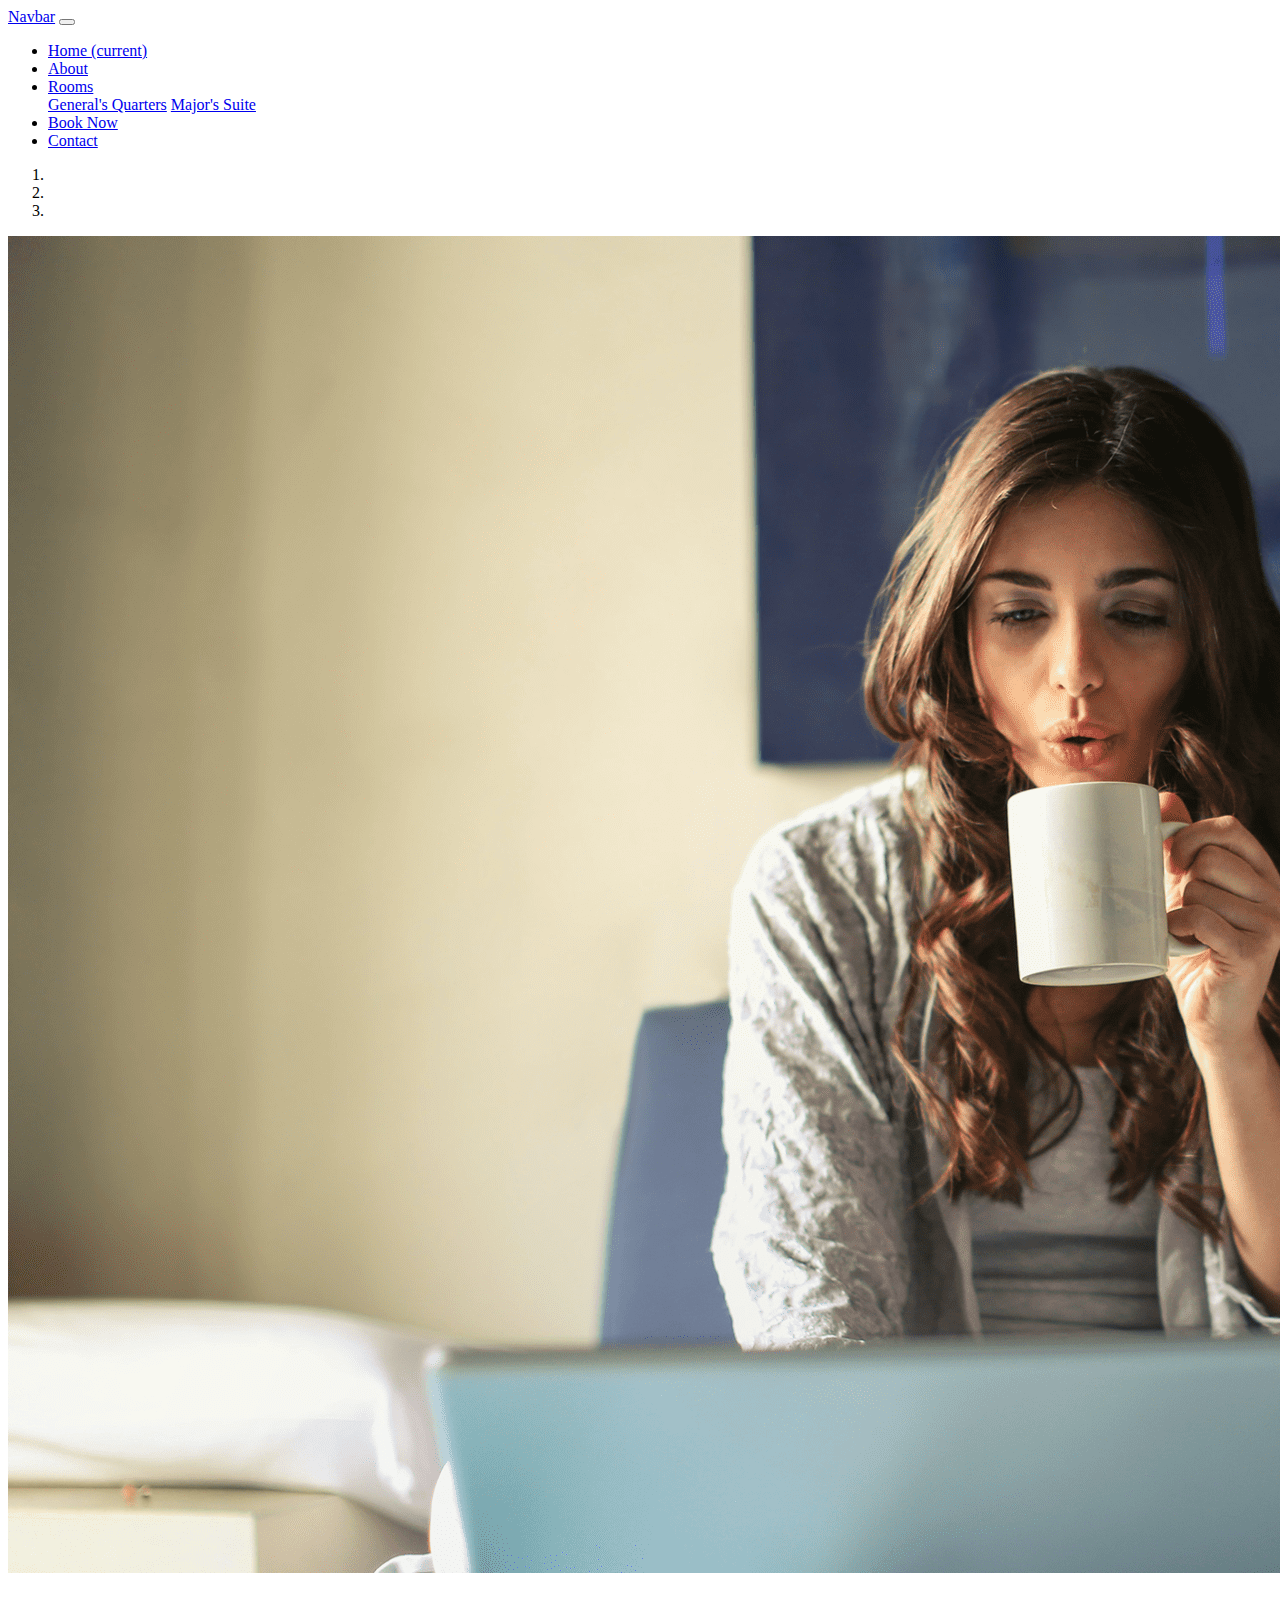
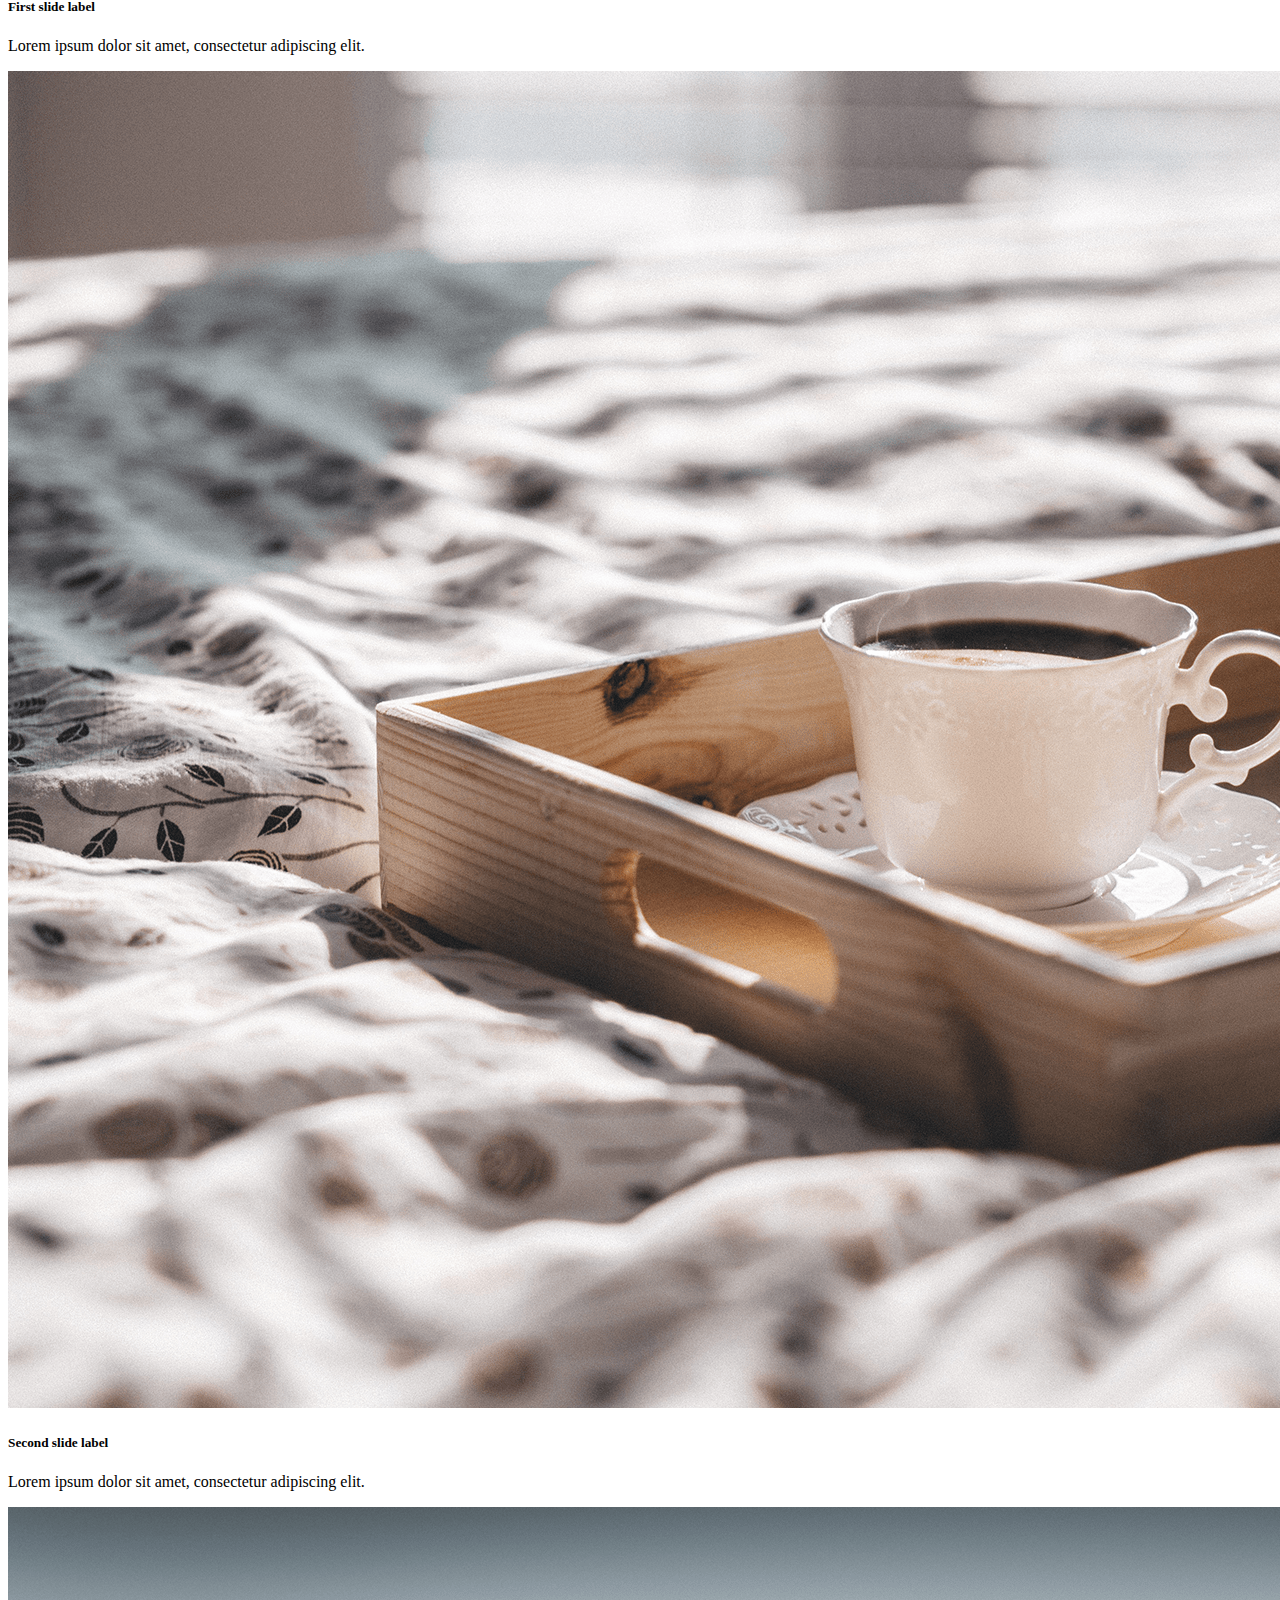
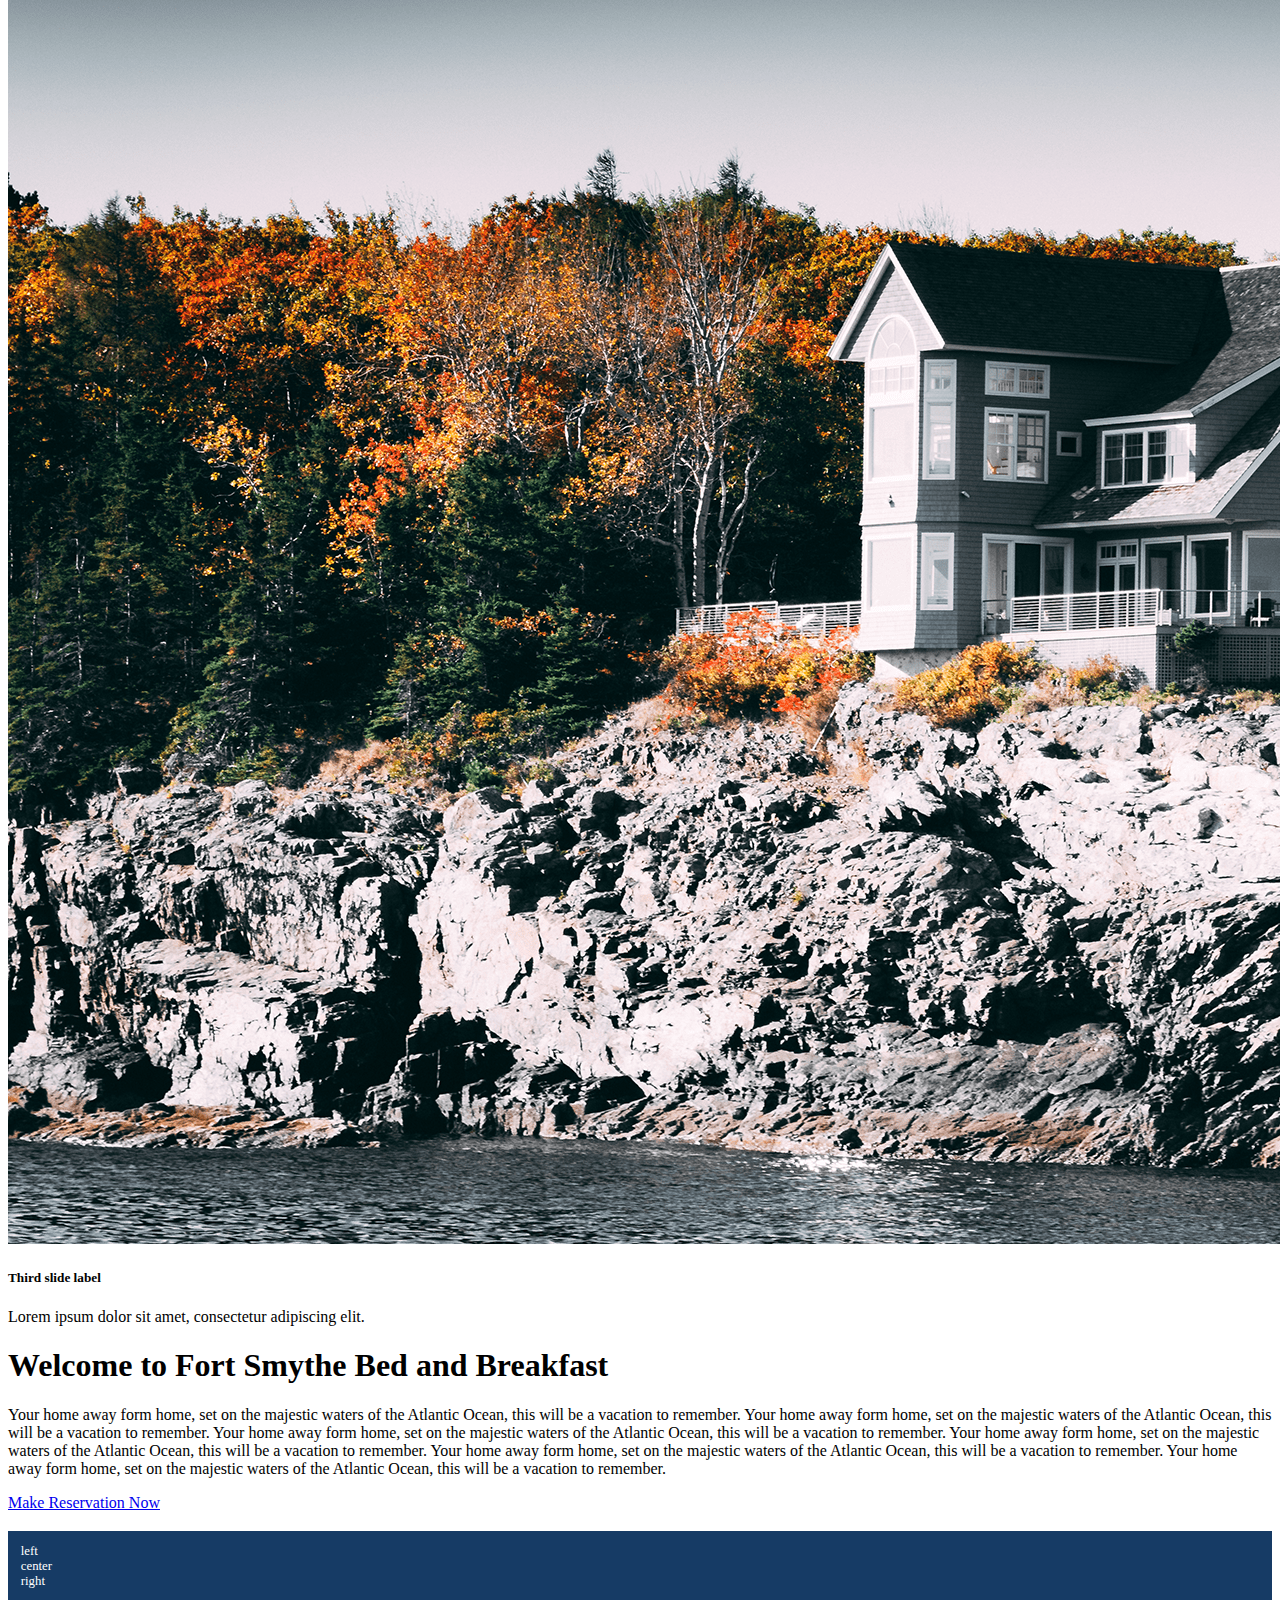
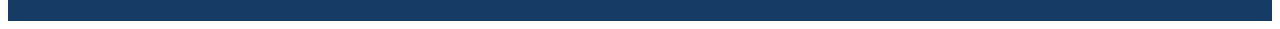
<file: html-source/index.html>
<!doctype html>
<html lang="en">

<head>
    <!-- Required meta tags -->
    <meta charset="utf-8">
    <meta name="viewport" content="width=device-width, initial-scale=1, shrink-to-fit=no">

    <title>My Nice Page</title>

    <link rel="stylesheet" href="https://cdn.jsdelivr.net/npm/bootstrap@4.6.0/dist/css/bootstrap.min.css" 
        integrity="sha384-B0vP5xmATw1+K9KRQjQERJvTumQW0nPEzvF6L/Z6nronJ3oUOFUFpCjEUQouq2+l" crossorigin="anonymous">

    <style>
        .my-footer {
            height: 5em;
            background-color: #163b65;
            margin-top: 1.5em;
            padding: 1em;
            color: white;
            font-size: 80%;
        }
    </style>
</head>

<body>

<nav class="navbar navbar-expand-lg navbar-dark bg-dark">
<a class="navbar-brand" href="#">Navbar</a>
<button class="navbar-toggler" type="button" data-toggle="collapse" data-target="#navbarNav" aria-controls="navbarNav" aria-expanded="false" aria-label="Toggle navigation">
<span class="navbar-toggler-icon"></span>
</button>
<div class="collapse navbar-collapse" id="navbarNav">
<ul class="navbar-nav">
  <li class="nav-item active">
    <a class="nav-link" href="index.html">Home <span class="sr-only">(current)</span></a>
  </li>
  <li class="nav-item">
    <a class="nav-link" href="about.html">About</a>
  </li>
  <li class="nav-item dropdown">
    <a class="nav-link dropdown-toggle" href="#" id="navbarDropdownMenuLink" role="button" data-toggle="dropdown" aria-haspopup="true" aria-expanded="false">
      Rooms
    </a>
    <div class="dropdown-menu" aria-labelledby="navbarDropdownMenuLink">
      <a class="dropdown-item" href="generals.html">General's Quarters</a>
      <a class="dropdown-item" href="majors.html">Major's Suite</a>
    </div>
  </li>
  <li class="nav-item">
    <a class="nav-link" href="reservation.html">Book Now</a>
  </li>
  <li class="nav-item">
    <a class="nav-link" href="contact.html">Contact</a>
  </li>
  
</ul>
</div>
</nav>


<div id="main-carousel" class="carousel slide carousel-fade" data-ride="carousel">

    <ol class="carousel-indicators">
        <li data-target="#main-carousel" data-slide-to="0" class="active"></li>
        <li data-target="#main-carousel" data-slide-to="1"></li>
        <li data-target="#main-carousel" data-slide-to="2"></li>
    </ol>

    <div class="carousel-inner">
        <div class="carousel-item active">
            <img src="static/images/woman-laptop.png" class="d-block w-100" alt="Woman and laptop">
            <div class="carousel-caption d-none d-md-block">
                <h5>First slide label</h5>
                <p>Lorem ipsum dolor sit amet, consectetur adipiscing elit.</p>
            </div>
        </div>
        <div class="carousel-item">
            <img src="static/images/tray.png" class="d-block w-100" alt="Tray with coffee">
            <div class="carousel-caption d-none d-md-block">
                <h5>Second slide label</h5>
                <p>Lorem ipsum dolor sit amet, consectetur adipiscing elit.</p>
            </div>
        </div>
        <div class="carousel-item">
            <img src="static/images/outside.png" class="d-block w-100" alt="Outside">
            <div class="carousel-caption d-none d-md-block">
                <h5>Third slide label</h5>
                <p>Lorem ipsum dolor sit amet, consectetur adipiscing elit.</p>
            </div>
        </div>
    </div>
</div>

<div class="container-fluid">
    <div class="row">
        <div class="col">
            <h1 class="text-center mt-4">Welcome to Fort Smythe Bed and Breakfast</h1>
            <p>
                Your home away form home, set on the majestic waters of the Atlantic Ocean, this will be a vacation to remember.
                Your home away form home, set on the majestic waters of the Atlantic Ocean, this will be a vacation to remember.
                Your home away form home, set on the majestic waters of the Atlantic Ocean, this will be a vacation to remember.
                Your home away form home, set on the majestic waters of the Atlantic Ocean, this will be a vacation to remember.
                Your home away form home, set on the majestic waters of the Atlantic Ocean, this will be a vacation to remember.
                Your home away form home, set on the majestic waters of the Atlantic Ocean, this will be a vacation to remember.
            </p>
        </div>
    </div>


    <div class="row">

        <div class="col text-center">

            <a href="make-reservation.html" class="btn btn-success">Make Reservation Now</a>

        </div>
    </div>

</div>


<footer class="my-footer">
    <div class="row">
        <div class="col">
            left
        </div>

        <div class="col">
            center
        </div>

        <div class="col">
            right
        </div>
    </div>
</footer>

<script src="https://code.jquery.com/jquery-3.5.1.slim.min.js" 
    integrity="sha384-DfXdz2htPH0lsSSs5nCTpuj/zy4C+OGpamoFVy38MVBnE+IbbVYUew+OrCXaRkfj" 
    crossorigin="anonymous"></script>
<script src="https://cdn.jsdelivr.net/npm/bootstrap@4.6.0/dist/js/bootstrap.bundle.min.js" 
    integrity="sha384-Piv4xVNRyMGpqkS2by6br4gNJ7DXjqk09RmUpJ8jgGtD7zP9yug3goQfGII0yAns" 
    crossorigin="anonymous"></script>


</body>

</html>
</file>
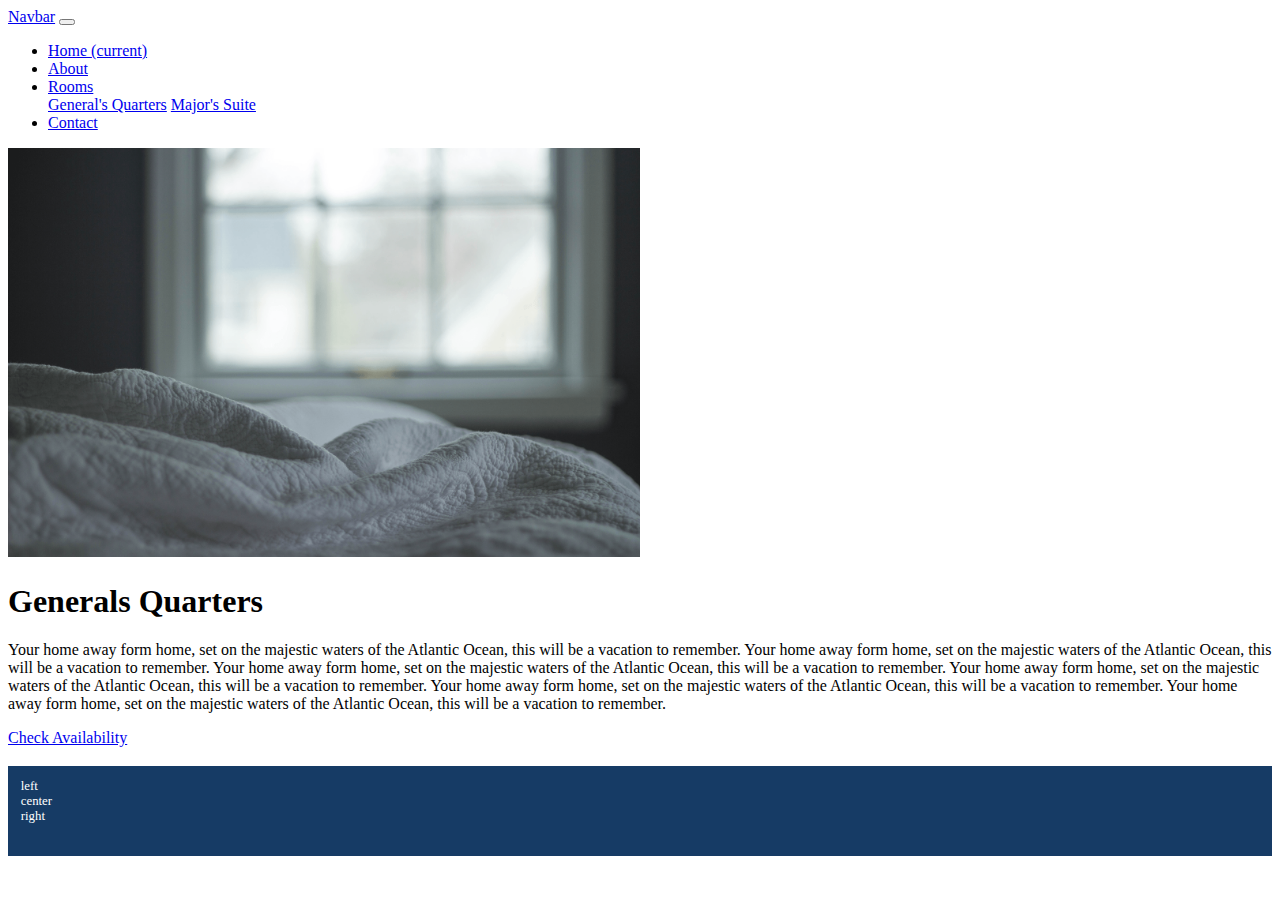
<file: html-source/generals.html>
<!doctype html>
<html lang="en">

<head>
    <!-- Required meta tags -->
    <meta charset="utf-8">
    <meta name="viewport" content="width=device-width, initial-scale=1, shrink-to-fit=no">

    <title>My Nice Page</title>

    <link rel="stylesheet" href="https://cdn.jsdelivr.net/npm/bootstrap@4.6.0/dist/css/bootstrap.min.css" 
        integrity="sha384-B0vP5xmATw1+K9KRQjQERJvTumQW0nPEzvF6L/Z6nronJ3oUOFUFpCjEUQouq2+l" crossorigin="anonymous">

    <style>
        .my-footer {
            height: 5em;
            background-color: #163b65;
            margin-top: 1.5em;
            padding: 1em;
            color: white;
            font-size: 80%;
        }

        .room-image{
            max-width: 50%;
        }

    </style>
</head>

<body>

<nav class="navbar navbar-expand-lg navbar-dark bg-dark">
<a class="navbar-brand" href="#">Navbar</a>
<button class="navbar-toggler" type="button" data-toggle="collapse" data-target="#navbarNav" aria-controls="navbarNav" aria-expanded="false" aria-label="Toggle navigation">
<span class="navbar-toggler-icon"></span>
</button>
<div class="collapse navbar-collapse" id="navbarNav">
<ul class="navbar-nav">
  <li class="nav-item active">
    <a class="nav-link" href="index.html">Home <span class="sr-only">(current)</span></a>
  </li>
  <li class="nav-item">
    <a class="nav-link" href="about.html">About</a>
  </li>
  <li class="nav-item dropdown">
    <a class="nav-link dropdown-toggle" href="#" id="navbarDropdownMenuLink" role="button" data-toggle="dropdown" aria-haspopup="true" aria-expanded="false">
      Rooms
    </a>
    <div class="dropdown-menu" aria-labelledby="navbarDropdownMenuLink">
      <a class="dropdown-item" href="generals.html">General's Quarters</a>
      <a class="dropdown-item" href="majors.html">Major's Suite</a>
    </div>
  </li>
  <li class="nav-item">
    <a class="nav-link" href="contact.html">Contact</a>
  </li>
  
</ul>
</div>
</nav>




<div class="container">

    <div class="row">
        <div class="col">
          <img src="static/images/generals-quarters.png" class="img-fluid img-thumbnail mx-auto d-block room-image" alt="room image">
        </div>
    </div>
    <div class="row">
        <div class="col">
            <h1 class="text-center mt-4">Generals Quarters</h1>
            <p>
                Your home away form home, set on the majestic waters of the Atlantic Ocean, this will be a vacation to remember.
                Your home away form home, set on the majestic waters of the Atlantic Ocean, this will be a vacation to remember.
                Your home away form home, set on the majestic waters of the Atlantic Ocean, this will be a vacation to remember.
                Your home away form home, set on the majestic waters of the Atlantic Ocean, this will be a vacation to remember.
                Your home away form home, set on the majestic waters of the Atlantic Ocean, this will be a vacation to remember.
                Your home away form home, set on the majestic waters of the Atlantic Ocean, this will be a vacation to remember.
            </p>
        </div>
    </div>


    <div class="row">

        <div class="col text-center">

            <a href="/make-resevation-gq" class="btn btn-success">Check Availability</a>

        </div>
    </div>

</div>


<footer class="my-footer">
    <div class="row">
        <div class="col">
            left
        </div>

        <div class="col">
            center
        </div>

        <div class="col">
            right
        </div>
    </div>
</footer>

<script src="https://code.jquery.com/jquery-3.5.1.slim.min.js" 
    integrity="sha384-DfXdz2htPH0lsSSs5nCTpuj/zy4C+OGpamoFVy38MVBnE+IbbVYUew+OrCXaRkfj" 
    crossorigin="anonymous"></script>
<script src="https://cdn.jsdelivr.net/npm/bootstrap@4.6.0/dist/js/bootstrap.bundle.min.js" 
    integrity="sha384-Piv4xVNRyMGpqkS2by6br4gNJ7DXjqk09RmUpJ8jgGtD7zP9yug3goQfGII0yAns" 
    crossorigin="anonymous"></script>


</body>

</html>
</file>
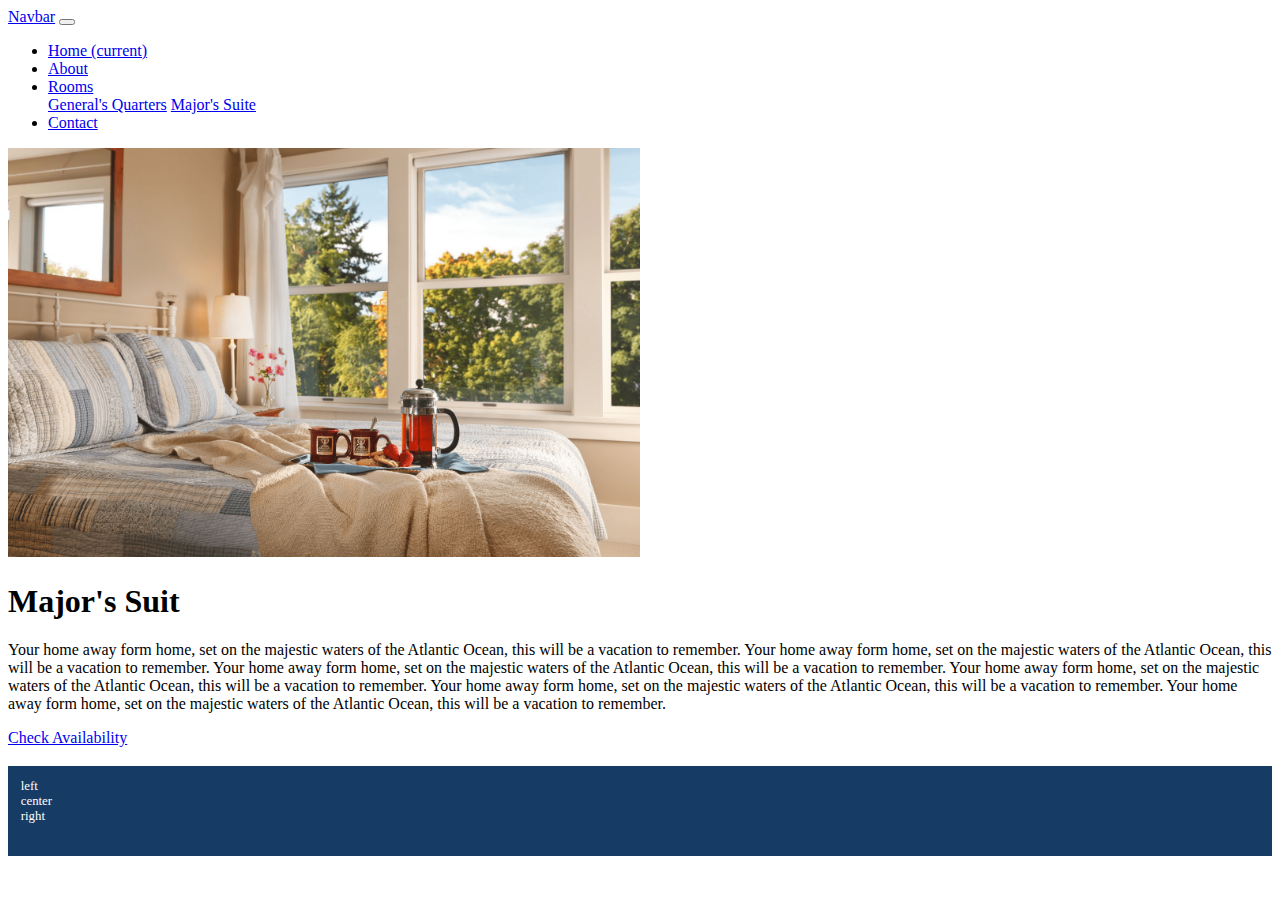
<file: html-source/majors.html>
<!doctype html>
<html lang="en">

<head>
    <!-- Required meta tags -->
    <meta charset="utf-8">
    <meta name="viewport" content="width=device-width, initial-scale=1, shrink-to-fit=no">

    <title>My Nice Page</title>

    <link rel="stylesheet" href="https://cdn.jsdelivr.net/npm/bootstrap@4.6.0/dist/css/bootstrap.min.css" 
        integrity="sha384-B0vP5xmATw1+K9KRQjQERJvTumQW0nPEzvF6L/Z6nronJ3oUOFUFpCjEUQouq2+l" crossorigin="anonymous">

    <style>
        .my-footer {
            height: 5em;
            background-color: #163b65;
            margin-top: 1.5em;
            padding: 1em;
            color: white;
            font-size: 80%;
        }
        .room-image{
            max-width: 50%;
        }
    </style>
</head>

<body>

<nav class="navbar navbar-expand-lg navbar-dark bg-dark">
<a class="navbar-brand" href="#">Navbar</a>
<button class="navbar-toggler" type="button" data-toggle="collapse" data-target="#navbarNav" aria-controls="navbarNav" aria-expanded="false" aria-label="Toggle navigation">
<span class="navbar-toggler-icon"></span>
</button>
<div class="collapse navbar-collapse" id="navbarNav">
<ul class="navbar-nav">
  <li class="nav-item active">
    <a class="nav-link" href="index.html">Home <span class="sr-only">(current)</span></a>
  </li>
  <li class="nav-item">
    <a class="nav-link" href="about.html">About</a>
  </li>
  <li class="nav-item dropdown">
    <a class="nav-link dropdown-toggle" href="#" id="navbarDropdownMenuLink" role="button" data-toggle="dropdown" aria-haspopup="true" aria-expanded="false">
      Rooms
    </a>
    <div class="dropdown-menu" aria-labelledby="navbarDropdownMenuLink">
      <a class="dropdown-item" href="generals.html">General's Quarters</a>
      <a class="dropdown-item" href="majors.html">Major's Suite</a>
    </div>
  </li>
  <li class="nav-item">
    <a class="nav-link" href="contact.html">Contact</a>
  </li>
  
</ul>
</div>
</nav>



<div class="container">
    <div class="row">
        <div class="col">
          <img src="static/images/marjors-suite.png" class="img-fluid img-thumbnail mx-auto d-block room-image" alt="room image">
        </div>
    </div>
    <div class="row">
        <div class="col">
            <h1 class="text-center mt-4">Major's Suit</h1>
            <p>
                Your home away form home, set on the majestic waters of the Atlantic Ocean, this will be a vacation to remember.
                Your home away form home, set on the majestic waters of the Atlantic Ocean, this will be a vacation to remember.
                Your home away form home, set on the majestic waters of the Atlantic Ocean, this will be a vacation to remember.
                Your home away form home, set on the majestic waters of the Atlantic Ocean, this will be a vacation to remember.
                Your home away form home, set on the majestic waters of the Atlantic Ocean, this will be a vacation to remember.
                Your home away form home, set on the majestic waters of the Atlantic Ocean, this will be a vacation to remember.
            </p>
        </div>
    </div>


    <div class="row">

        <div class="col text-center">

            <a href="/make-resevation-ms" class="btn btn-success">Check Availability</a>

        </div>
    </div>

</div>


<footer class="my-footer">
    <div class="row">
        <div class="col">
            left
        </div>

        <div class="col">
            center
        </div>

        <div class="col">
            right
        </div>
    </div>
</footer>

<script src="https://code.jquery.com/jquery-3.5.1.slim.min.js" 
    integrity="sha384-DfXdz2htPH0lsSSs5nCTpuj/zy4C+OGpamoFVy38MVBnE+IbbVYUew+OrCXaRkfj" 
    crossorigin="anonymous"></script>
<script src="https://cdn.jsdelivr.net/npm/bootstrap@4.6.0/dist/js/bootstrap.bundle.min.js" 
    integrity="sha384-Piv4xVNRyMGpqkS2by6br4gNJ7DXjqk09RmUpJ8jgGtD7zP9yug3goQfGII0yAns" 
    crossorigin="anonymous"></script>


</body>

</html>
</file>
